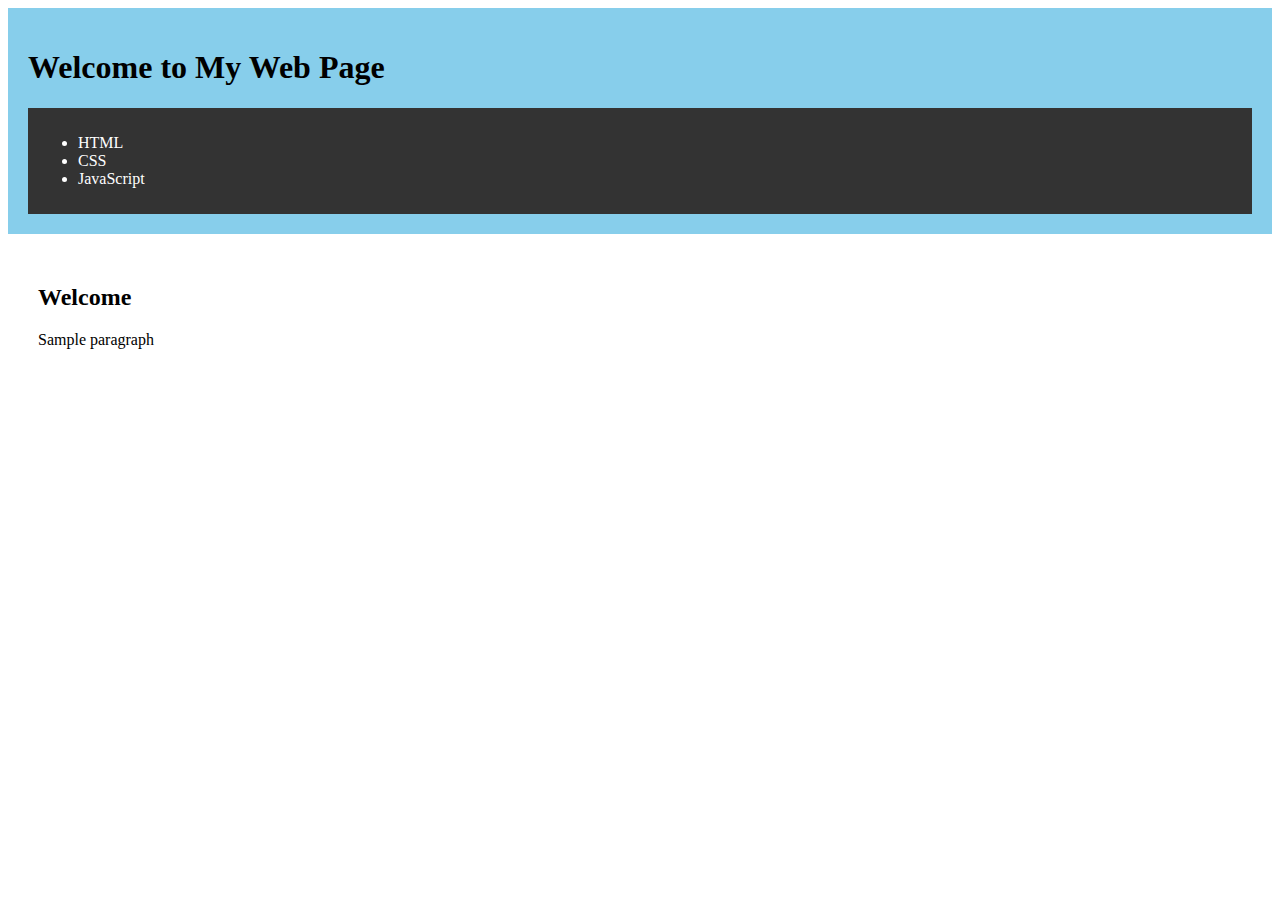
<file: index.html>
<!DOCTYPE html>
<html lang="en">
<head>
    <meta charset="UTF-8">
    <meta name="viewport" content="width=device-width, initial-scale=1.0">
    <title>Document</title>
    <style>
        header {
            background-color: skyblue;
            padding: 20px;
        }
        nav {
            background-color: #333;
            color: white;
            padding: 10px;
        }
        main {
            padding: 30px;
        }
        artivle h2 {
            color: orange;
        }
    </style>
</head>
<body>
    <header>
        <h1>Welcome to My Web Page</h1>
        <nav>
            <ul>
                <li>HTML</li>
                <li>CSS</li>
                <li>JavaScript</li>
            </ul>
        </nav>
    </header>
    <main>
        <article>
            <h2>Welcome</h2>
            <p>Sample paragraph</p>
        </article>
    </main>
</body>
</html>
</file>
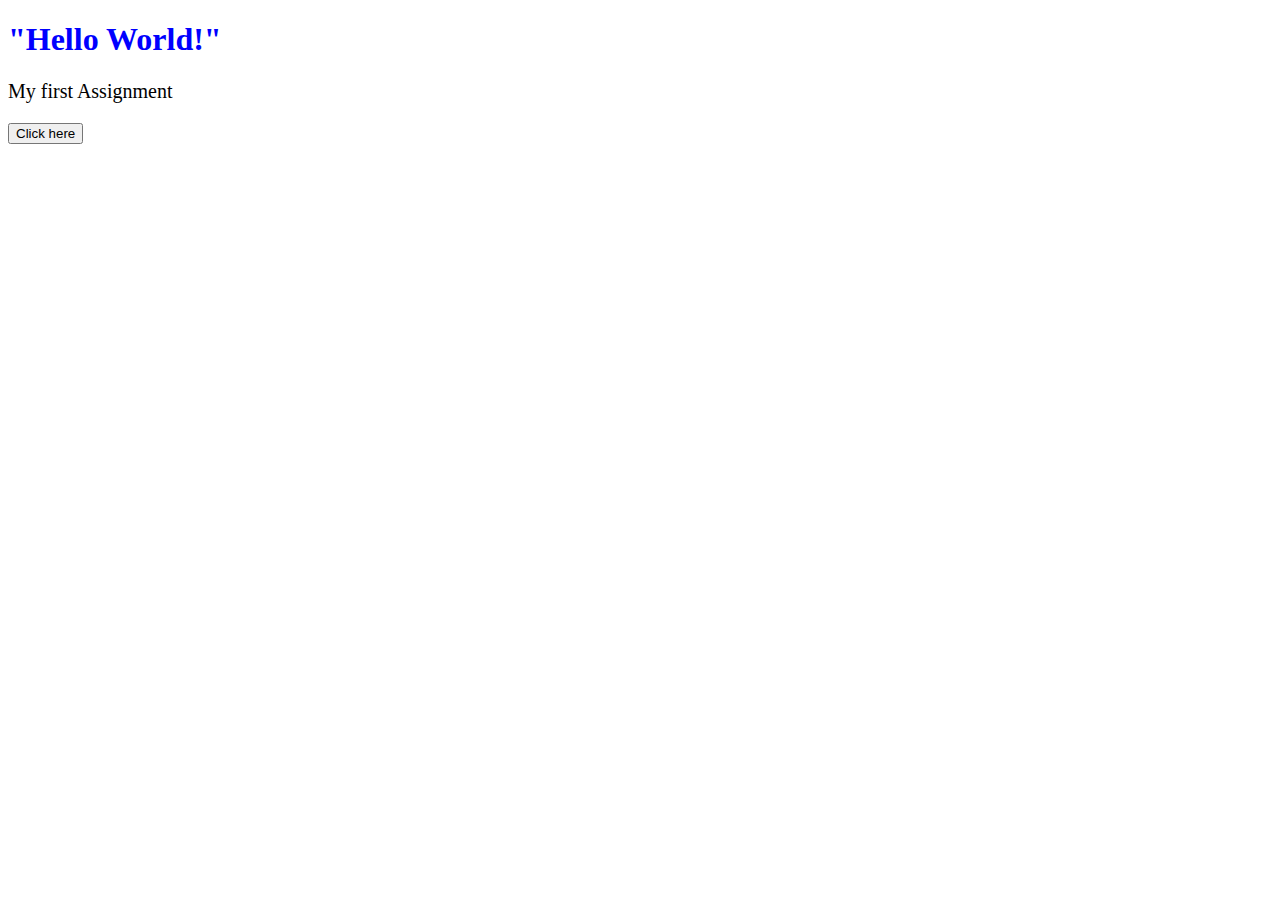
<file: Task-1.html>
<!DOCTYPE html>
<html lang="en">
<head>
    <title>Assessment-1</title>
   <link rel = "stylesheet" href ="style.css">
</head>
<body>
     <h1 class="head">"Hello World!"</h1>
    <p class="para">My first Assignment</p>
    <button>Click here</button>
    <script>
        window.addEventListener('load', function() {
            console.log('Page has loaded!');
        });
    </script>
</body>
</html>
</file>
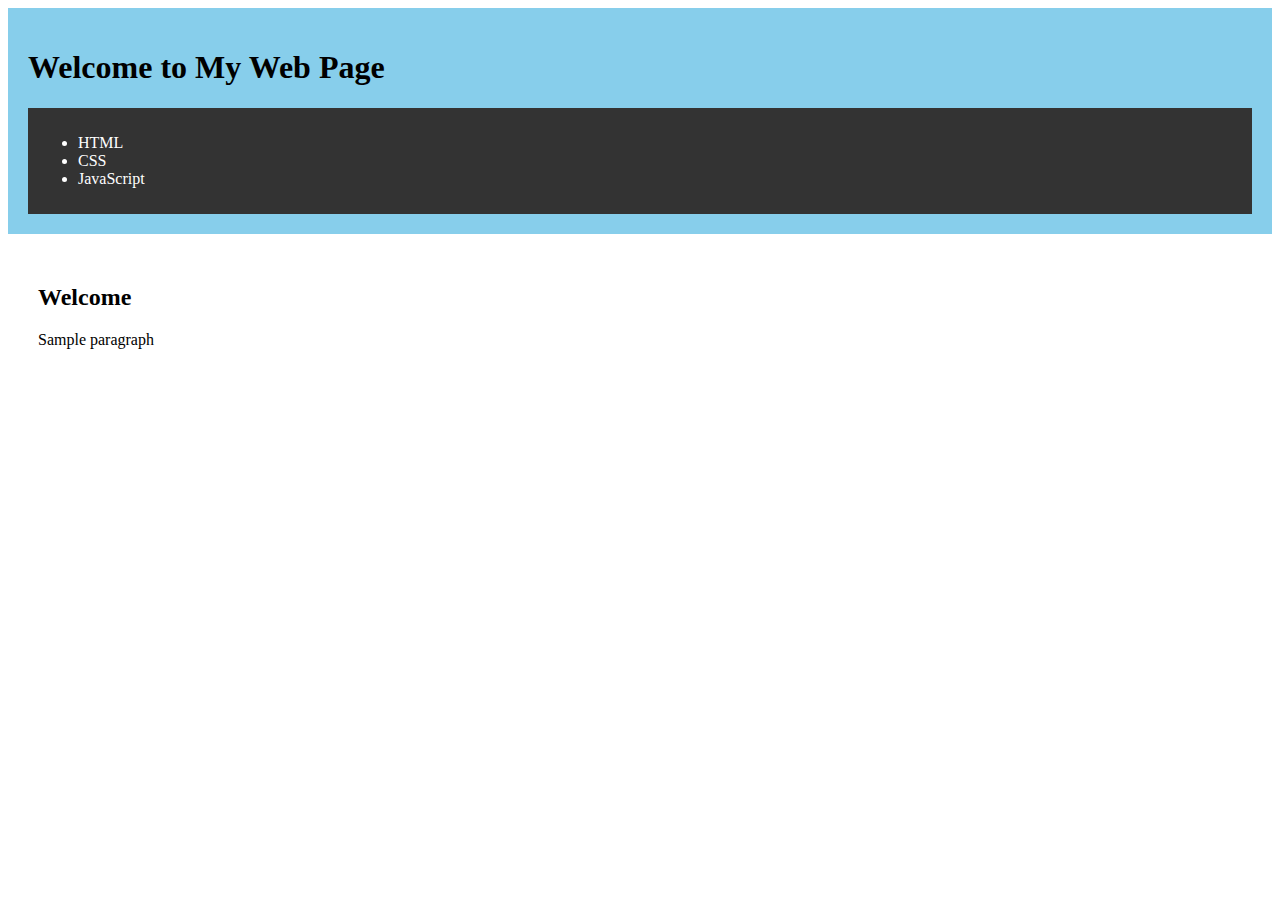
<file: Task-2.html>
<!DOCTYPE html>
<html lang="en">
<head>
    <meta charset="UTF-8">
    <meta name="viewport" content="width=device-width, initial-scale=1.0">
    <title>Document</title>
    <style>
        header {
            background-color: skyblue;
            padding: 20px;
        }
        nav {
            background-color: #333;
            color: white;
            padding: 10px;
        }
        main {
            padding: 30px;
        }
        artivle h2 {
            color: orange;
        }
    </style>
</head>
<body>
    <header>
        <h1>Welcome to My Web Page</h1>
        <nav>
            <ul>
                <li>HTML</li>
                <li>CSS</li>
                <li>JavaScript</li>
            </ul>
        </nav>
    </header>
    <main>
        <article>
            <h2>Welcome</h2>
            <p>Sample paragraph</p>
        </article>
    </main>
</body>
</html>
</file>
<file: style.css>
.head
{ 
    color: blue;
}

.para
{
    font-size: 20px;
}
</file>
